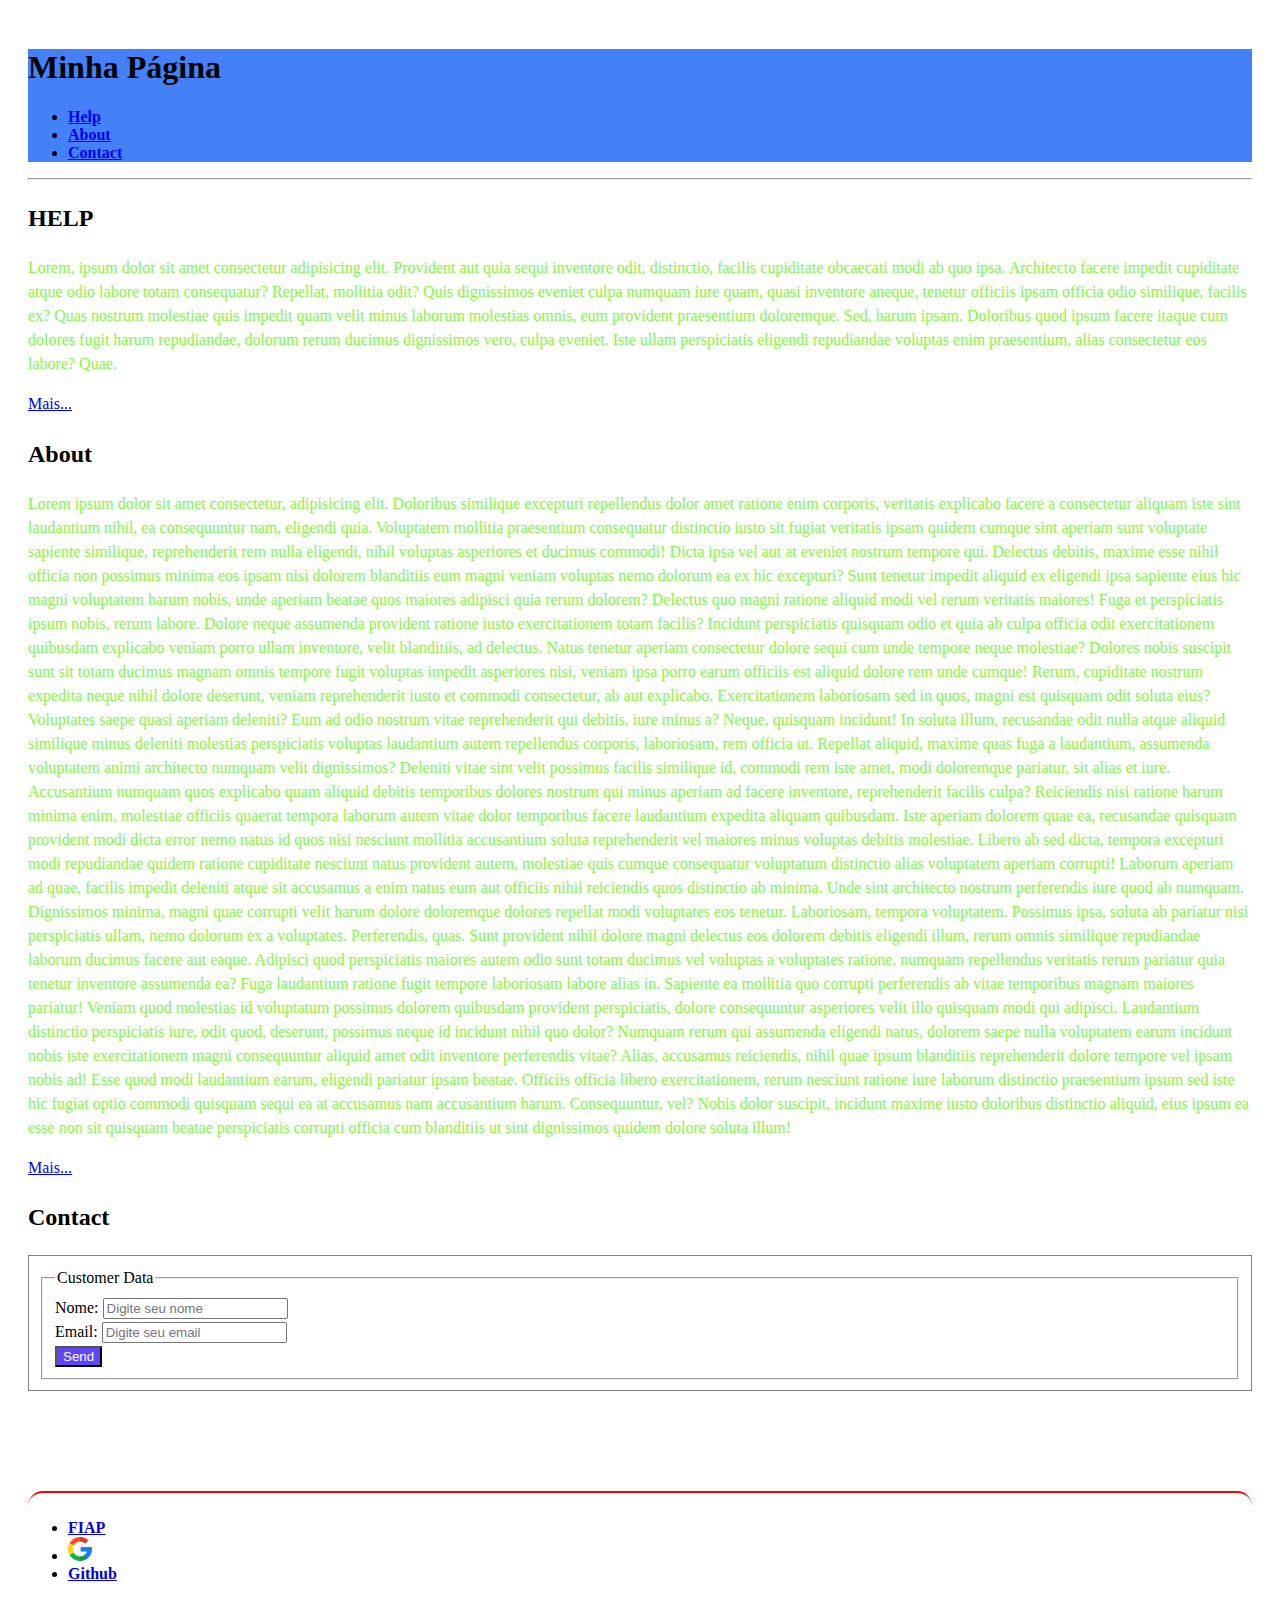
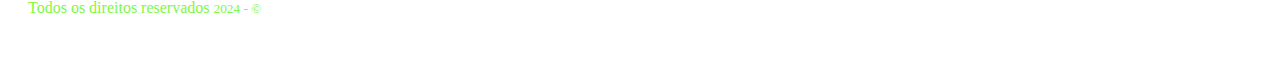
<file: index.html>
<!DOCTYPE html>
<!-- dtd (document type definition)-->
<html lang = "pt-br">
  <head>
    <meta charset="UTF-8" />
    <meta name="viewport" content="width=device-width, initial-scale=1.0" />
    <link rel="stylesheet" href="./css/estilos.css">

    <title>EXEMPLO</title>

  </head>
  <body>
    <div class="container">
      <header class="cabecalho">
        <h1>Minha Página</h1>

        <nav class="menu">

          <!-- ul = unordered list e dentro dela somente podemos adicionar elementos li = list item.-->
          <ul>
            <li><a href="./paginas/help.html">Help</a></li>
            <li><a href="./paginas/about.html">About</a></li>
            <li><a href="#contact">Contact</a></li>
          </ul>

        </nav>
      </header>

      <hr />

      <section class="conteudo">
        <div>
          <h2>HELP</h2>
          <p>
            Lorem, ipsum dolor sit amet consectetur adipisicing elit. Provident
            aut quia sequi inventore odit, distinctio, facilis cupiditate
            obcaecati modi ab quo ipsa. Architecto facere impedit cupiditate
            atque odio labore totam consequatur? Repellat, mollitia odit? Quis
            dignissimos eveniet culpa numquam iure quam, quasi inventore aneque,
            tenetur officiis ipsam officia odio similique, facilis ex? Quas
            nostrum molestiae quis impedit quam velit minus laborum molestias
            omnis, eum provident praesentium doloremque. Sed, harum ipsam.
            Doloribus quod ipsum facere itaque cum dolores fugit harum
            repudiandae, dolorum rerum ducimus dignissimos vero, culpa eveniet.
            Iste ullam perspiciatis eligendi repudiandae voluptas enim
            praesentium, alias consectetur eos labore? Quae.
          </p>
          <a href="./paginas/help.html"> Mais... </a>
        </div>

        <div>
          <h2>About</h2>
          <p>
            Lorem ipsum dolor sit amet consectetur, adipisicing elit. Doloribus
            similique excepturi repellendus dolor amet ratione enim corporis,
            veritatis explicabo facere a consectetur aliquam iste sint
            laudantium nihil, ea consequuntur nam, eligendi quia. Voluptatem
            mollitia praesentium consequatur distinctio iusto sit fugiat
            veritatis ipsam quidem cumque sint aperiam sunt voluptate sapiente
            similique, reprehenderit rem nulla eligendi, nihil voluptas
            asperiores et ducimus commodi! Dicta ipsa vel aut at eveniet nostrum
            tempore qui. Delectus debitis, maxime esse nihil officia non
            possimus minima eos ipsam nisi dolorem blanditiis eum magni veniam
            voluptas nemo dolorum ea ex hic excepturi? Sunt tenetur impedit
            aliquid ex eligendi ipsa sapiente eius hic magni voluptatem harum
            nobis, unde aperiam beatae quos maiores adipisci quia rerum dolorem?
            Delectus quo magni ratione aliquid modi vel rerum veritatis maiores!
            Fuga et perspiciatis ipsum nobis, rerum labore. Dolore neque
            assumenda provident ratione iusto exercitationem totam facilis?
            Incidunt perspiciatis quisquam odio et quia ab culpa officia odit
            exercitationem quibusdam explicabo veniam porro ullam inventore,
            velit blanditiis, ad delectus. Natus tenetur aperiam consectetur
            dolore sequi cum unde tempore neque molestiae? Dolores nobis
            suscipit sunt sit totam ducimus magnam omnis tempore fugit voluptas
            impedit asperiores nisi, veniam ipsa porro earum officiis est
            aliquid dolore rem unde cumque! Rerum, cupiditate nostrum expedita
            neque nihil dolore deserunt, veniam reprehenderit iusto et commodi
            consectetur, ab aut explicabo. Exercitationem laboriosam sed in
            quos, magni est quisquam odit soluta eius? Voluptates saepe quasi
            aperiam deleniti? Eum ad odio nostrum vitae reprehenderit qui
            debitis, iure minus a? Neque, quisquam incidunt! In soluta illum,
            recusandae odit nulla atque aliquid similique minus deleniti
            molestias perspiciatis voluptas laudantium autem repellendus
            corporis, laboriosam, rem officia ut. Repellat aliquid, maxime quas
            fuga a laudantium, assumenda voluptatem animi architecto numquam
            velit dignissimos? Deleniti vitae sint velit possimus facilis
            similique id, commodi rem iste amet, modi doloremque pariatur, sit
            alias et iure. Accusantium numquam quos explicabo quam aliquid
            debitis temporibus dolores nostrum qui minus aperiam ad facere
            inventore, reprehenderit facilis culpa? Reiciendis nisi ratione
            harum minima enim, molestiae officiis quaerat tempora laborum autem
            vitae dolor temporibus facere laudantium expedita aliquam quibusdam.
            Iste aperiam dolorem quae ea, recusandae quisquam provident modi
            dicta error nemo natus id quos nisi nesciunt mollitia accusantium
            soluta reprehenderit vel maiores minus voluptas debitis molestiae.
            Libero ab sed dicta, tempora excepturi modi repudiandae quidem
            ratione cupiditate nesciunt natus provident autem, molestiae quis
            cumque consequatur voluptatum distinctio alias voluptatem aperiam
            corrupti! Laborum aperiam ad quae, facilis impedit deleniti atque
            sit accusamus a enim natus eum aut officiis nihil reiciendis quos
            distinctio ab minima. Unde sint architecto nostrum perferendis iure
            quod ab numquam. Dignissimos minima, magni quae corrupti velit harum
            dolore doloremque dolores repellat modi voluptates eos tenetur.
            Laboriosam, tempora voluptatem. Possimus ipsa, soluta ab pariatur
            nisi perspiciatis ullam, nemo dolorum ex a voluptates. Perferendis,
            quas. Sunt provident nihil dolore magni delectus eos dolorem debitis
            eligendi illum, rerum omnis similique repudiandae laborum ducimus
            facere aut eaque. Adipisci quod perspiciatis maiores autem odio sunt
            totam ducimus vel voluptas a voluptates ratione, numquam repellendus
            veritatis rerum pariatur quia tenetur inventore assumenda ea? Fuga
            laudantium ratione fugit tempore laboriosam labore alias in.
            Sapiente ea mollitia quo corrupti perferendis ab vitae temporibus
            magnam maiores pariatur! Veniam quod molestias id voluptatum
            possimus dolorem quibusdam provident perspiciatis, dolore
            consequuntur asperiores velit illo quisquam modi qui adipisci.
            Laudantium distinctio perspiciatis iure, odit quod, deserunt,
            possimus neque id incidunt nihil quo dolor? Numquam rerum qui
            assumenda eligendi natus, dolorem saepe nulla voluptatem earum
            incidunt nobis iste exercitationem magni consequuntur aliquid amet
            odit inventore perferendis vitae? Alias, accusamus reiciendis, nihil
            quae ipsum blanditiis reprehenderit dolore tempore vel ipsam nobis
            ad! Esse quod modi laudantium earum, eligendi pariatur ipsam beatae.
            Officiis officia libero exercitationem, rerum nesciunt ratione iure
            laborum distinctio praesentium ipsum sed iste hic fugiat optio
            commodi quisquam sequi ea at accusamus nam accusantium harum.
            Consequuntur, vel? Nobis dolor suscipit, incidunt maxime iusto
            doloribus distinctio aliquid, eius ipsum ea esse non sit quisquam
            beatae perspiciatis corrupti officia cum blanditiis ut sint
            dignissimos quidem dolore soluta illum!
           
          </p>
          <a href="./paginas/about.html"> Mais...</a>
        </div>

        <div id="contact">
          <h2>Contact</h2>
          <form>
            <fieldset>
              <legend>Customer Data</legend>
              <div>
                <label for="idNm">Nome:</label>
                <input
                  type="text"
                  name="txt.Nm"
                  id="idNm"
                  placeholder="Digite seu nome"
                />
              </div>

              <div>
                <label for="idEmail">Email:</label>
                <input
                  type="email"
                  name="txtEmail"
                  id="idEmail"
                  placeholder="Digite seu email"
                />
              </div>

              <div>
                <button type="button">Send</button>
              </div>
            </fieldset>
          </form>
        </div>
      </section>

      <footer class="rodape">
        <nav>
          <ul>
            <li>
              <a href="https://www2.fiap.com.br/" target="_blank"> FIAP </a>
            </li>
            <li>
              <a href="https://www.google.com.br/" target="_blank">
                <img src="./img/google.png" alt="logo do google" width="2%" />
              </a>
            </li>
            <li>
              <a href="https://github.com/" target="_blank">Github</a>
            </li>
          </ul>
        </nav>
        <p>Todos os direitos reservados <small> 2024 - &copy;</small></p>
      </footer>
    </div>
  </body>

</html>
</file>
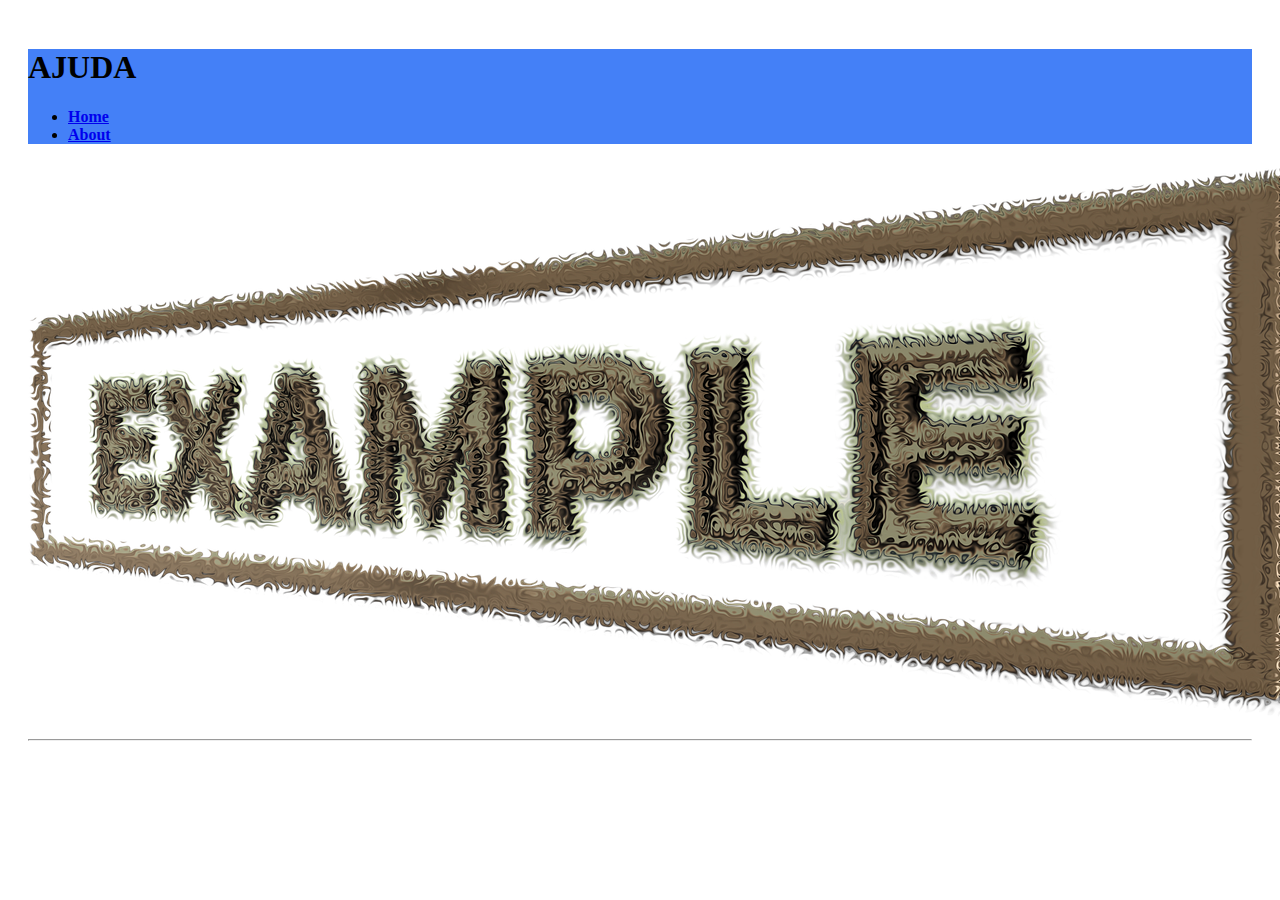
<file: paginas/help.html>
<!DOCTYPE html>
<html lang="pt-br">
  <head>
    <meta charset="UTF-8" />
    <meta name="viewport" content="width=device-width, initial-scale=1.0" />
    <link rel="stylesheet" href="../css/estilos.css">

    <title>HELP</title>

  </head>
  <body>
    <div class="container">
      <header class="cabecalho">
        <h1>AJUDA</h1>
        <nav>
          <ul>
            <li><a href="../index.html">Home</a></li>
            <li><a href="./about.html">About</a></li>
          </ul>
        </nav>
      </header>

      <img src="../img/img-01-banner-1280×568.png" alt="" />

      <hr />
    </div>
  </body>
</html>
</file>
<file: css/estilos.css>
header{
    background-color: #4480F7;
   
}

h1{
    font-family:Georgia, 'Times New Roman', Times, serif
}

h2{
    font-family:Georgia, 'Times New Roman', Times, serif
}

nav ul li{
    font-weight: bolder;
}


.container{
    padding: 20px;
}

.conteudo{
    line-height: 1.5;
    padding-bottom: 100px;

}

button{
    background-color: #6144F7;
    color:white;
}

form{
    border: solid 1px gray;
    padding:10px;

}

p{
    color: #80F744;
}

footer{
    padding-top: 10px;
    border-top: solid 2px #AA0000;
    border-radius: 15px;
    border-color: red;
}
</file>
